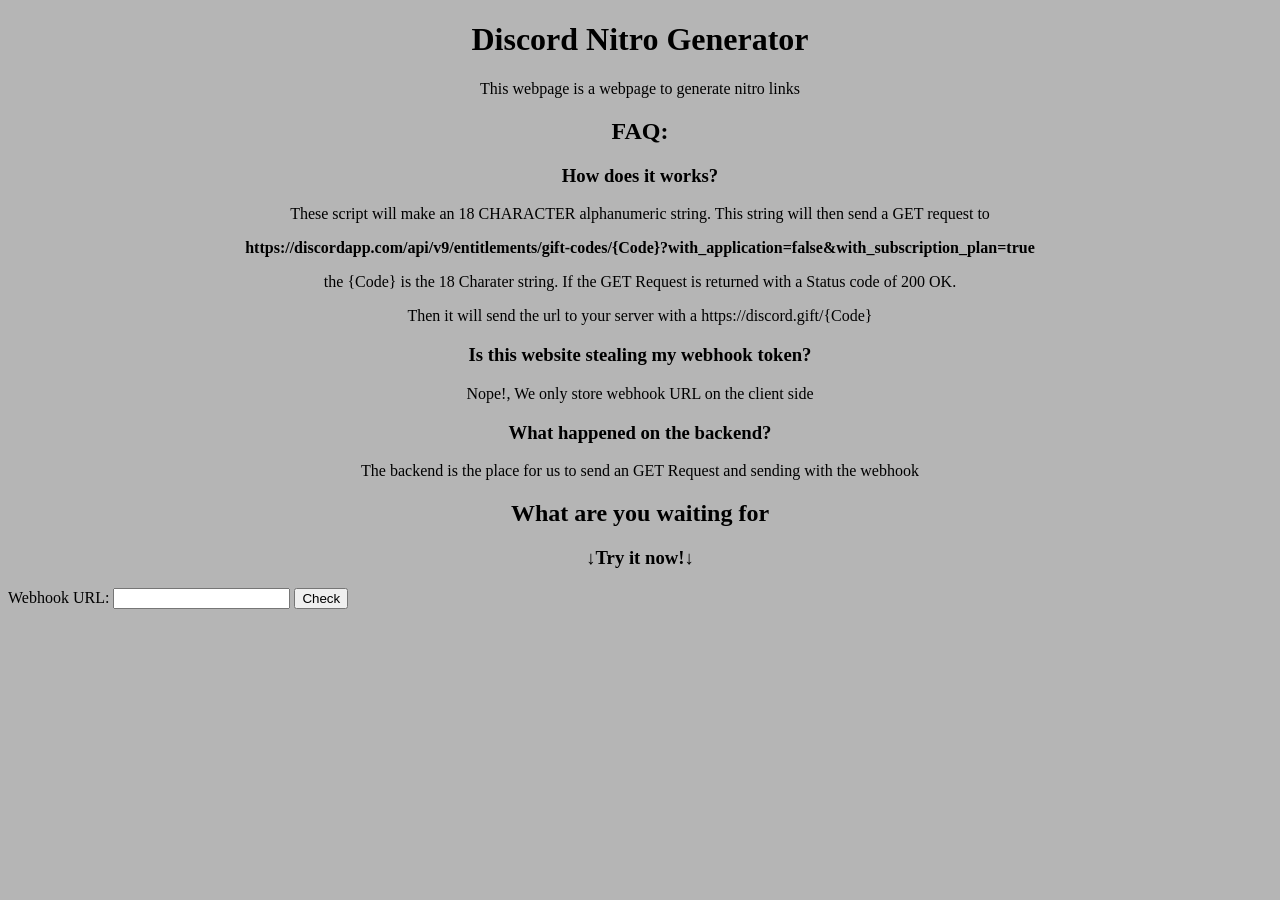
<file: index.html>
<!DOCTYPE html>
<html>
  <head>
    <title>Discord Nitro generator</title>
    <link rel="stylesheet" href="./style.css">
  </head>
  <body>
    <div id="text">
      <h1>Discord Nitro Generator</h1>
      <p>This webpage is a webpage to generate nitro links</p>
      <h2>FAQ:</h2>
      <h3>How does it works?</h3>
      <p>
        These script will make an 18 CHARACTER alphanumeric string. This string
        will then send a GET request to
      </p>
      <p style="font-weight: bold">
        https://discordapp.com/api/v9/entitlements/gift-codes/{Code}?with_application=false&with_subscription_plan=true
      </p>
      <p>
        the {Code} is the 18 Charater string. If the GET Request is returned with a Status code of 200 OK.
      </p>
      <p>
        Then it will send the url to your server with a
        https://discord.gift/{Code}
      </p>
      <h3>Is this website stealing my webhook token?</h3>
      <p>Nope!, We only store webhook URL on the client side</p>
      <h3>What happened on the backend?</h3>
      <p>
        The backend is the place for us to send an GET Request and sending with
        the webhook
      </p>
      <h2>What are you waiting for</h2>
      <h3>↓Try it now!↓</h3>
    </div>
    <form>
      <label for="webhook">Webhook URL:</label>
      <input type="text" id="webhook" />
      <button id="Check">Check</button>
    </form>
    <script src="./script.js"></script>
  </body>
</html>
</file>
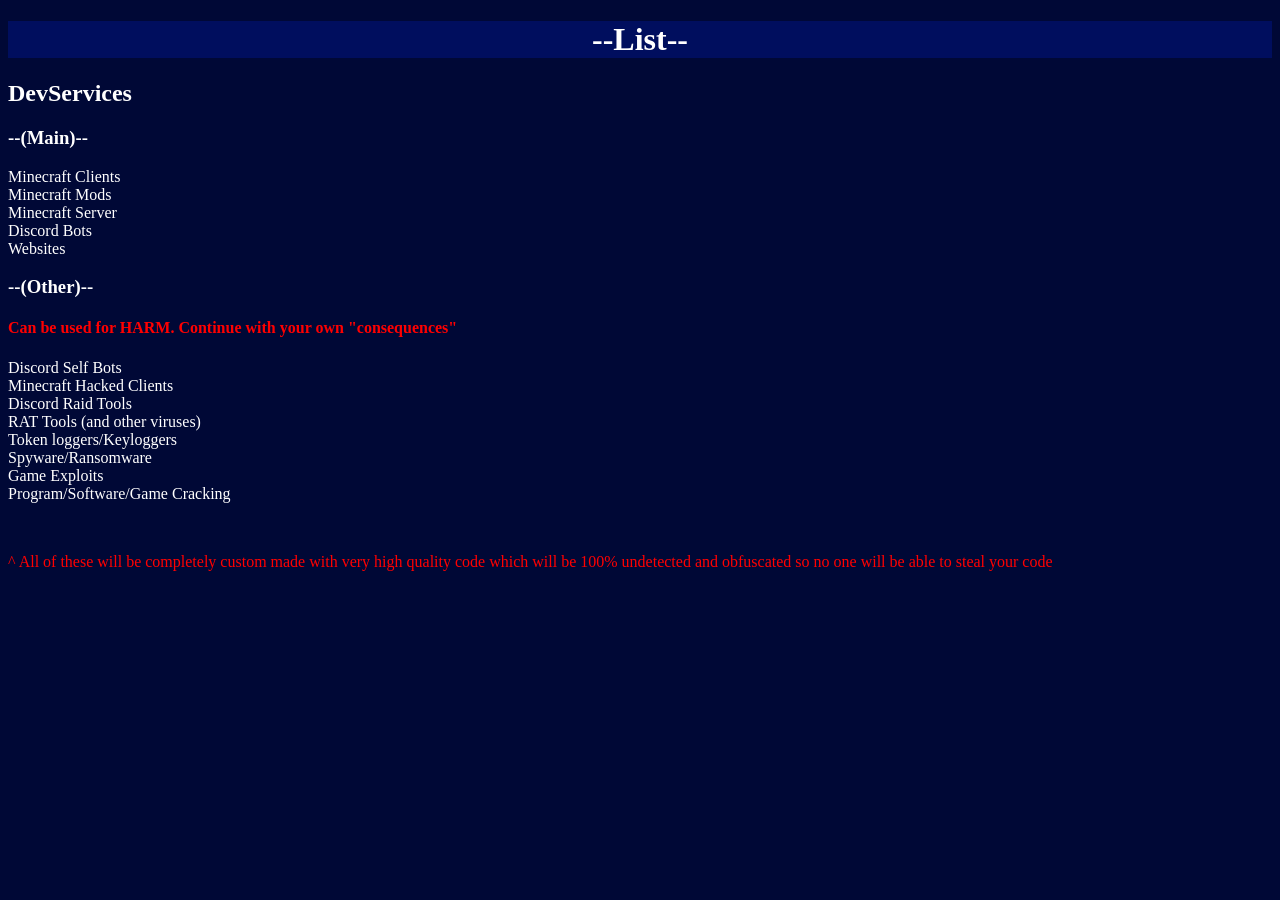
<file: List/index.html>
<!DOCTYPE html>
<head>
    <meta charset="UTF-8" />
    <meta http-equiv="X-UA-Compatible" content="IE=edge" />
    <meta name="viewport" content="width=device-width, initial-scale=1.0" />
    <link rel="stylesheet" href="style.css" /> 
    <title>List.txt</title>
</head>
<header>
    <h1 class="white center">--List--</h1>
</header>
<body>
    <div class="">
        <h2 class="white">DevServices</h2>
        <h3 class="white">--(Main)--</h3>
        <p class="white">Minecraft Clients<br>Minecraft Mods<br>Minecraft Server<br>Discord Bots<br>Websites</p>
        <h3 class="white">--(Other)--</h3>
        <h4 class="warn">Can be used for HARM. Continue with your own "consequences"</h4>
        <p class="white">Discord Self Bots<br>Minecraft Hacked Clients<br>Discord Raid Tools<br>RAT Tools (and other viruses)<br>Token loggers/Keyloggers<br>Spyware/Ransomware<br>Game Exploits<br>Program/Software/Game Cracking</p>
        <br>
        <p class="warn">^ All of these will be completely custom made with very high quality code which will be 100% undetected and obfuscated so no one will be able to steal your code</p>
    </div>
</body>
</file>
<file: style.css>
#text {
    text-align: center;
}
h1 {
    text-align: center;
}
h2 {
    text-align: center;
}
h3 {
    text-align: center;
}
p {
    text-align: center;
}
body {
    background-color: #b5b5b5;
}
</file>
<file: List/style.css>
.center {
    text-align: center;
}

.warn {
    color:red
}

.white{
    color:white
}

header {
    background-color: #000e5e;
}

body {
    background-color: #000836;
}
</file>
